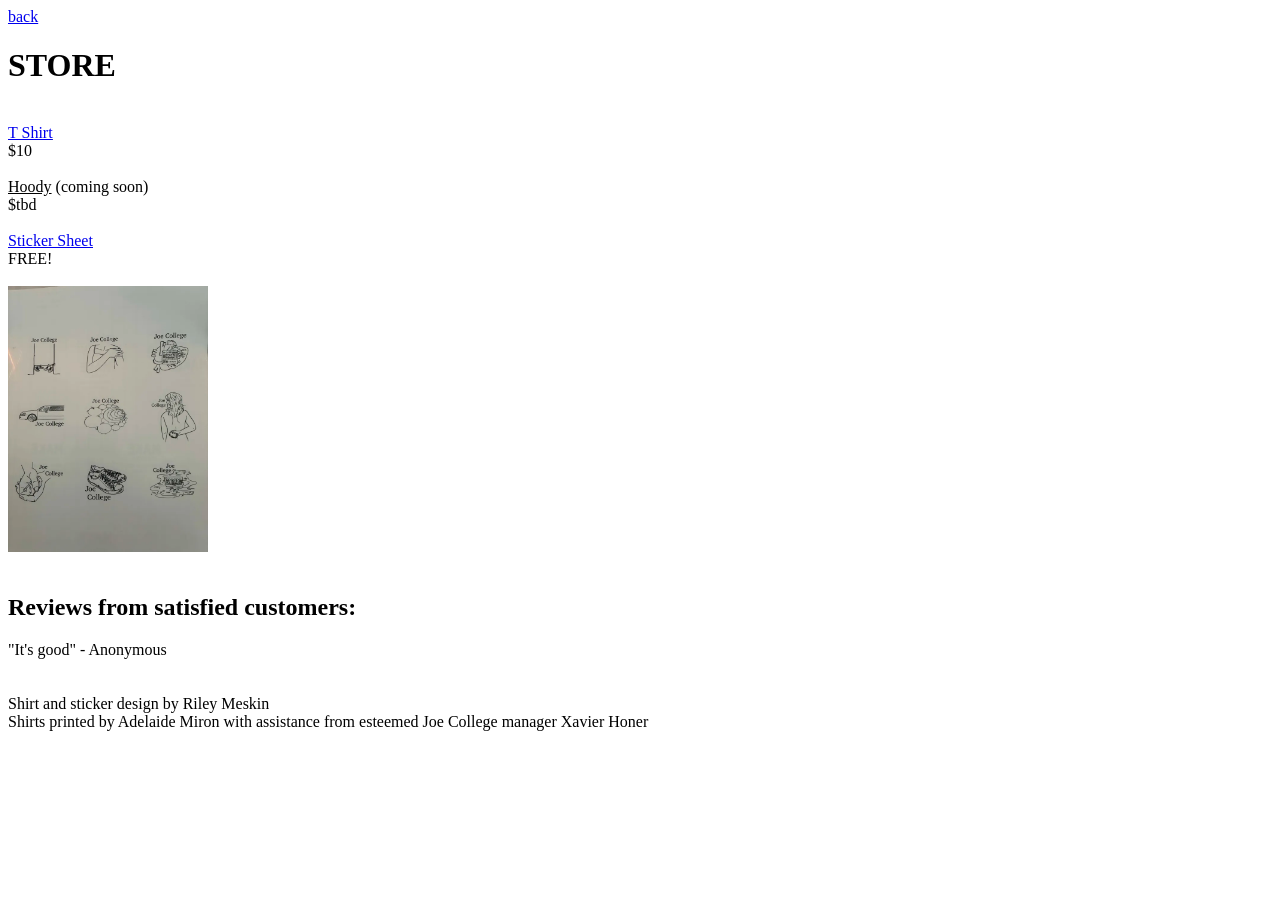
<file: store.html>
<!DOCTYPE html>
<html>
<head>
<title>Store | Joe College</title>
</head>
<body>
 <a href="https://joe-college.github.io/joecollege/" class="button">back</a> </br>
<h1> STORE </h1> </br>
  <u><a href="https://docs.google.com/forms/d/e/1FAIpQLScIcCri2Pg_U2_gAC4MYex7XZ55orztk3rSq2fXe_YMxVsOdg/viewform?usp=header">T Shirt</a></u></br> $10 </br></br>
  <u> Hoody</u> (coming soon) </br> $tbd </br></br>
  
 <u><a href="https://docs.google.com/forms/d/e/1FAIpQLSc6UFXpupYJFbzCKmrykgCd-nbrJJBzAL5mxCxny4boIOO28w/viewform">Sticker Sheet</a></u></br> FREE! </br></br>
<img src="sticker.png" width = "200 px" >
</br></br> 

 <h2> Reviews from satisfied customers:</h2> 
 "It's good" - Anonymous </br> </br> </br>

 Shirt and sticker design by Riley Meskin </br>
 Shirts printed by Adelaide Miron with assistance from esteemed Joe College manager Xavier Honer

</body>
</html>
</file>
